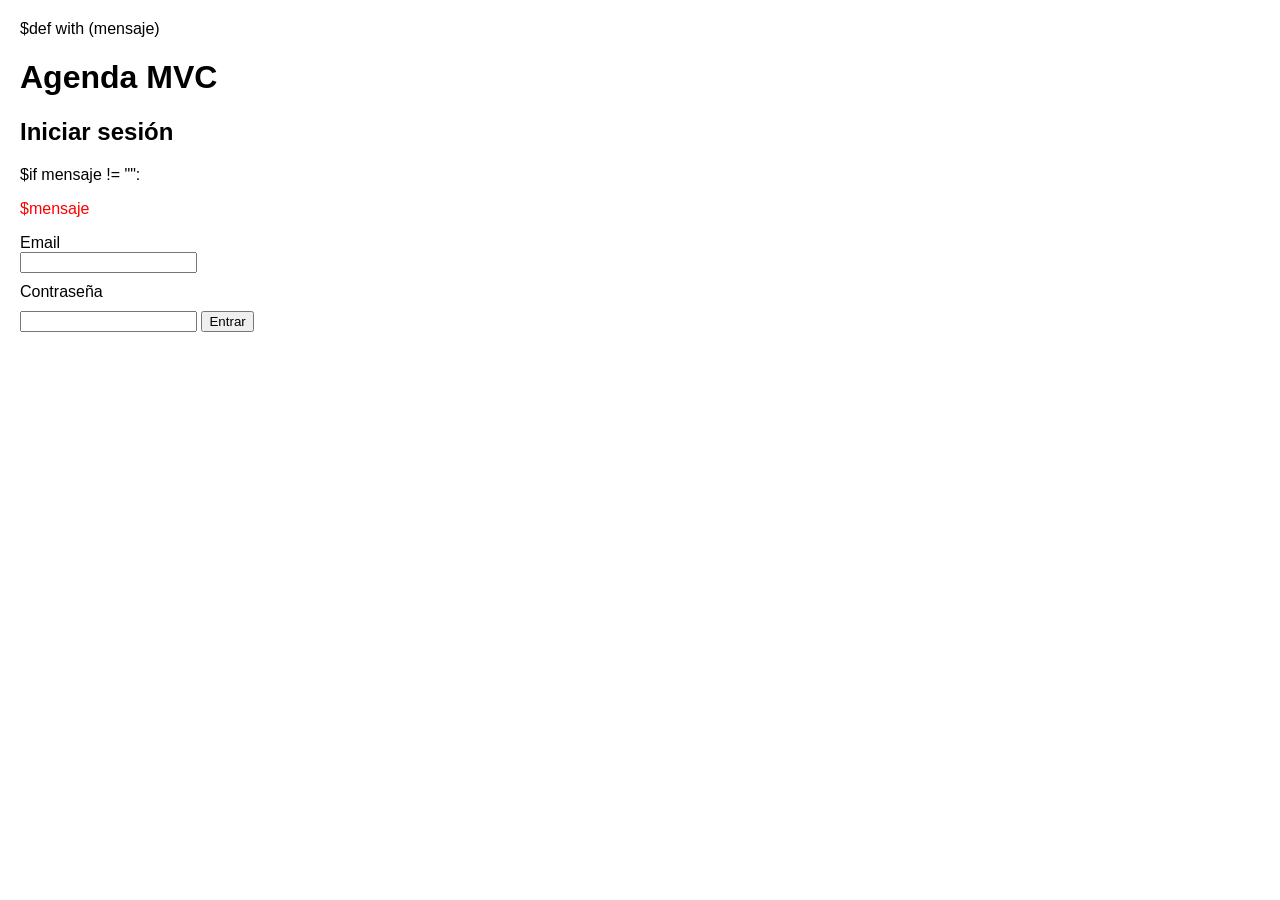
<file: mvc/views/login.html>
$def with (mensaje)
<!DOCTYPE html>
<html lang="es">
    <head>
        <meta charset="utf-8">
        <meta name="viewport" content="width=device-width, initial-scale=1">
        <title>Iniciar sesión - Agenda MVC</title>
        <link rel="stylesheet" href="/static/css/style.css">
    </head>
    <body>
        <header>
            <h1>Agenda MVC</h1>
        </header>
        <main>
            <section class="tarjeta">
                <h2>Iniciar sesión</h2>

                $if mensaje != "":
                    <p class="error">$mensaje</p>

                <form name="login" method="POST" action="/login">
                    <label for="email">Email</label>
                    <input type="email" name="email" id="email" required>

                    <label for="password">Contraseña</label>
                    <input type="password" name="password" id="password" required>

                    <button type="submit" name="entrar" id="entrar">Entrar</button>
                </form>
            </section>
        </main>
    </body>
</html>
</file>
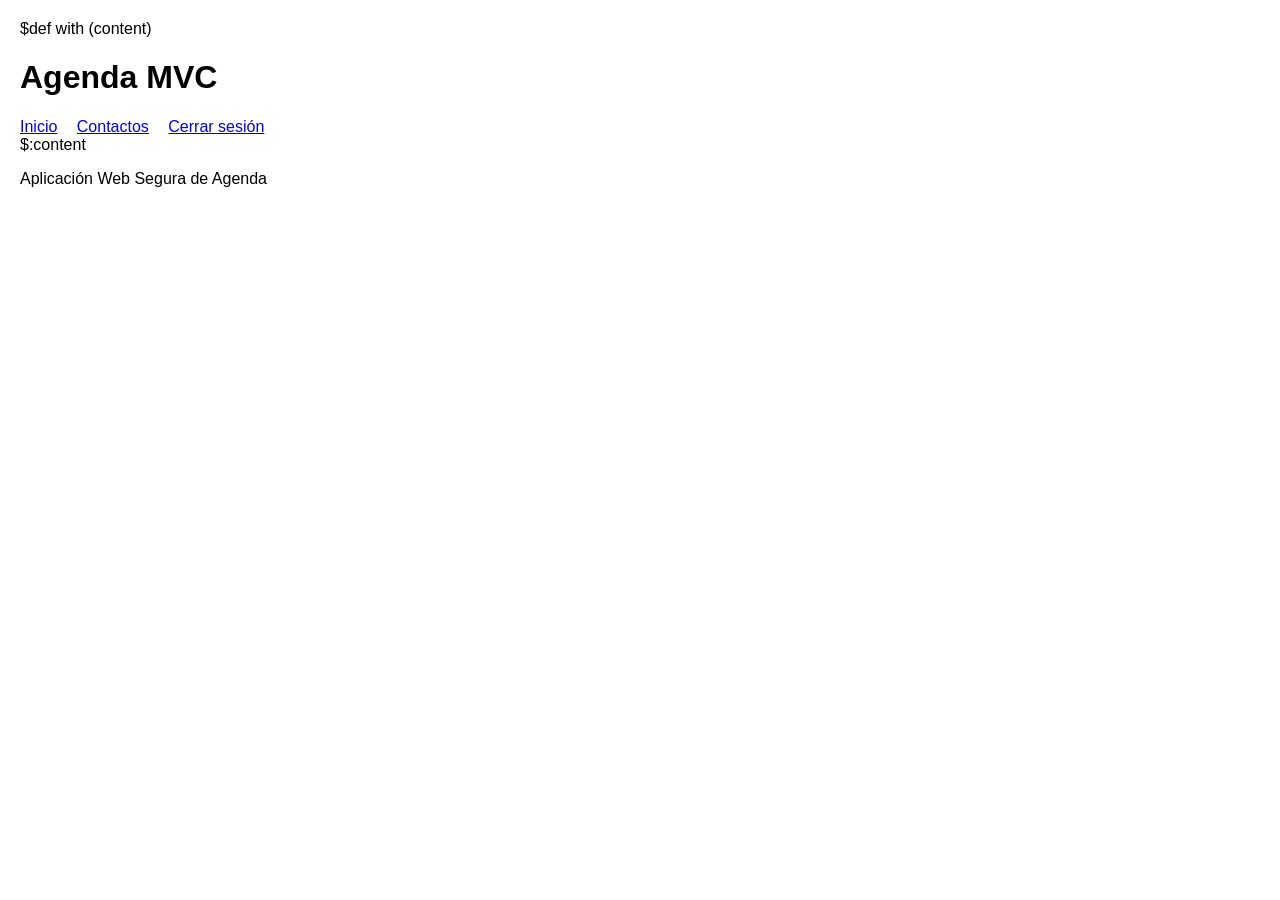
<file: mvc/views/template.html>
$def with (content)
<!DOCTYPE html>
<html lang="es">
    <head>
        <meta charset="utf-8">
        <meta name="viewport" content="width=device-width, initial-scale=1">
        <title>Agenda MVC</title>
        <link rel="stylesheet" href="/static/css/style.css">
    </head>
    <body>
        <header>
            <h1>Agenda MVC</h1>
            <nav>
                <a href="/">Inicio</a>
                <a href="/lista_contactos">Contactos</a>
                <a href="/cerrar_sesion">Cerrar sesión</a>
            </nav>
        </header>
        <main>
            $:content
        </main>
        <footer>
            <p>Aplicación Web Segura de Agenda</p>
        </footer>
        <script src="/static/js/script.js"></script>
    </body>
</html>
</file>
<file: static/css/style.css>
body {
    font-family: Arial, sans-serif;
    margin: 20px;
}

nav a {
    margin-right: 15px;
}

table {
    border-collapse: collapse;
}

th,
td {
    border: 1px solid #999;
    padding: 6px;
}

label {
    display: block;
    margin-top: 10px;
}

button {
    margin-top: 10px;
}

.error {
    color: red;
}

.vista-previa {
    width: 100px;
}
</file>
